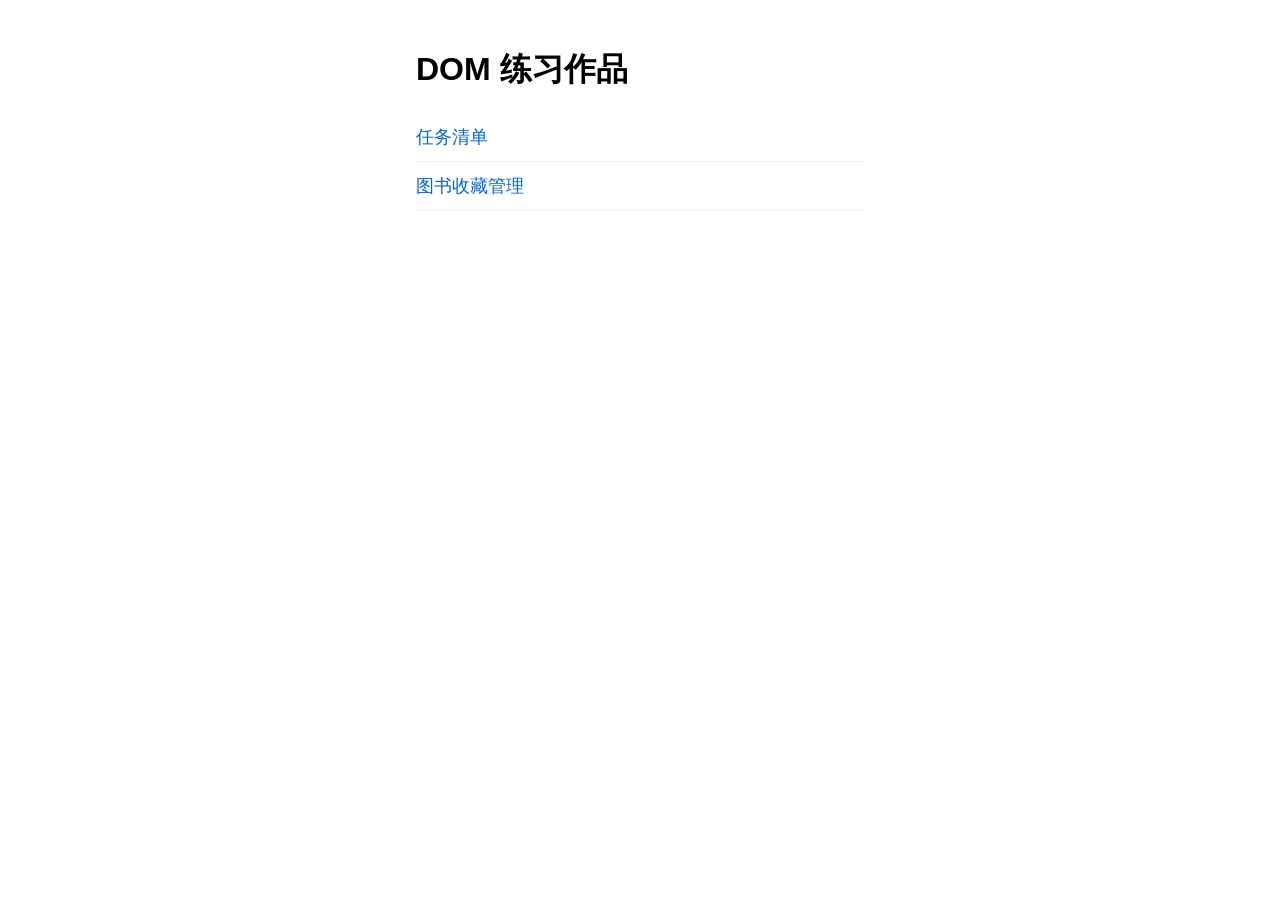
<file: index.html>
<!DOCTYPE html>
<html lang="zh-CN">
<head>
  <meta charset="UTF-8">
  <meta name="viewport" content="width=device-width, initial-scale=1.0">
  <title>DOM 练习作品</title>
  <link rel="stylesheet" href="css/style.css">
</head>
<body>
  <h1>DOM 练习作品</h1>
  <ul class="app-list">
    <li><a href="todo-app/">任务清单</a></li>
    <li><a href="manager-app/">图书收藏管理</a></li>
  </ul>
</body>
</html>
</file>
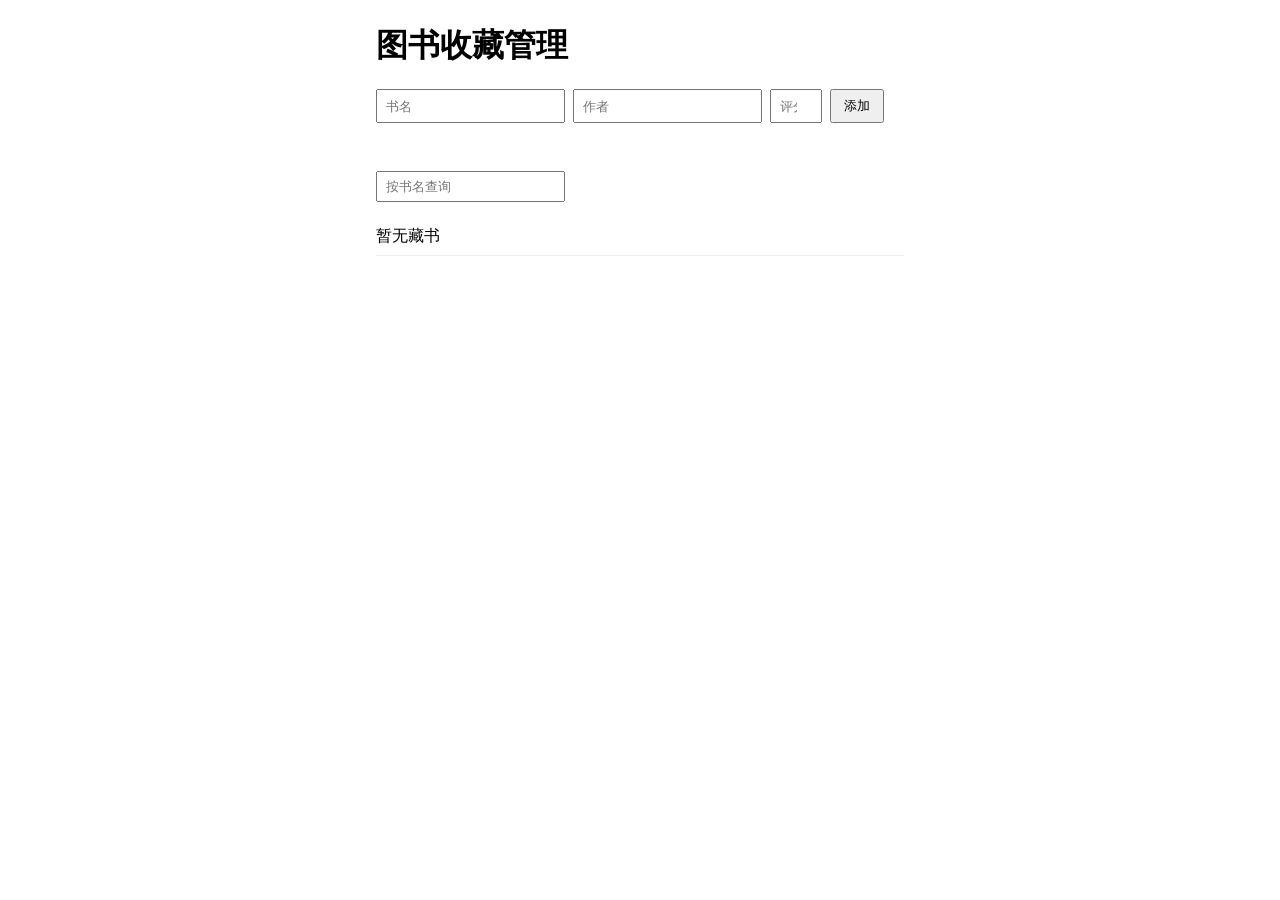
<file: manager-app/index.html>
<!DOCTYPE html>
<html lang="zh-CN">
<head>
  <meta charset="UTF-8">
  <meta name="viewport" content="width=device-width, initial-scale=1.0">
  <title>图书收藏管理</title>
  <style>
    * { box-sizing: border-box; }
    body { font-family: sans-serif; max-width: 560px; margin: 24px auto; padding: 0 16px; }
    form { display: flex; gap: 8px; flex-wrap: wrap; margin-bottom: 8px; }
    input { padding: 6px 8px; }
    button { padding: 6px 12px; cursor: pointer; }
    .tip { color: #c00; font-size: 14px; min-height: 20px; }
    ul { list-style: none; padding: 0; }
    li { padding: 8px 0; border-bottom: 1px solid #eee; display: flex; justify-content: space-between; align-items: center; }
    .rating { color: #e8a200; margin-left: 8px; }
    .search { margin: 12px 0; }
    .del { color: #c00; cursor: pointer; margin-left: 12px; }
  </style>
</head>
<body>
  <h1>图书收藏管理</h1>
  <form id="book-form">
    <input type="text" id="title-input" placeholder="书名">
    <input type="text" id="author-input" placeholder="作者">
    <input type="number" id="rating-input" placeholder="评分1-5" min="1" max="5">
    <button type="submit">添加</button>
  </form>
  <p class="tip" id="tip"></p>
  <div class="search">
    <input type="text" id="search-input" placeholder="按书名查询">
  </div>
  <ul id="book-list"></ul>
  <script src="app.js"></script>
</body>
</html>
</file>
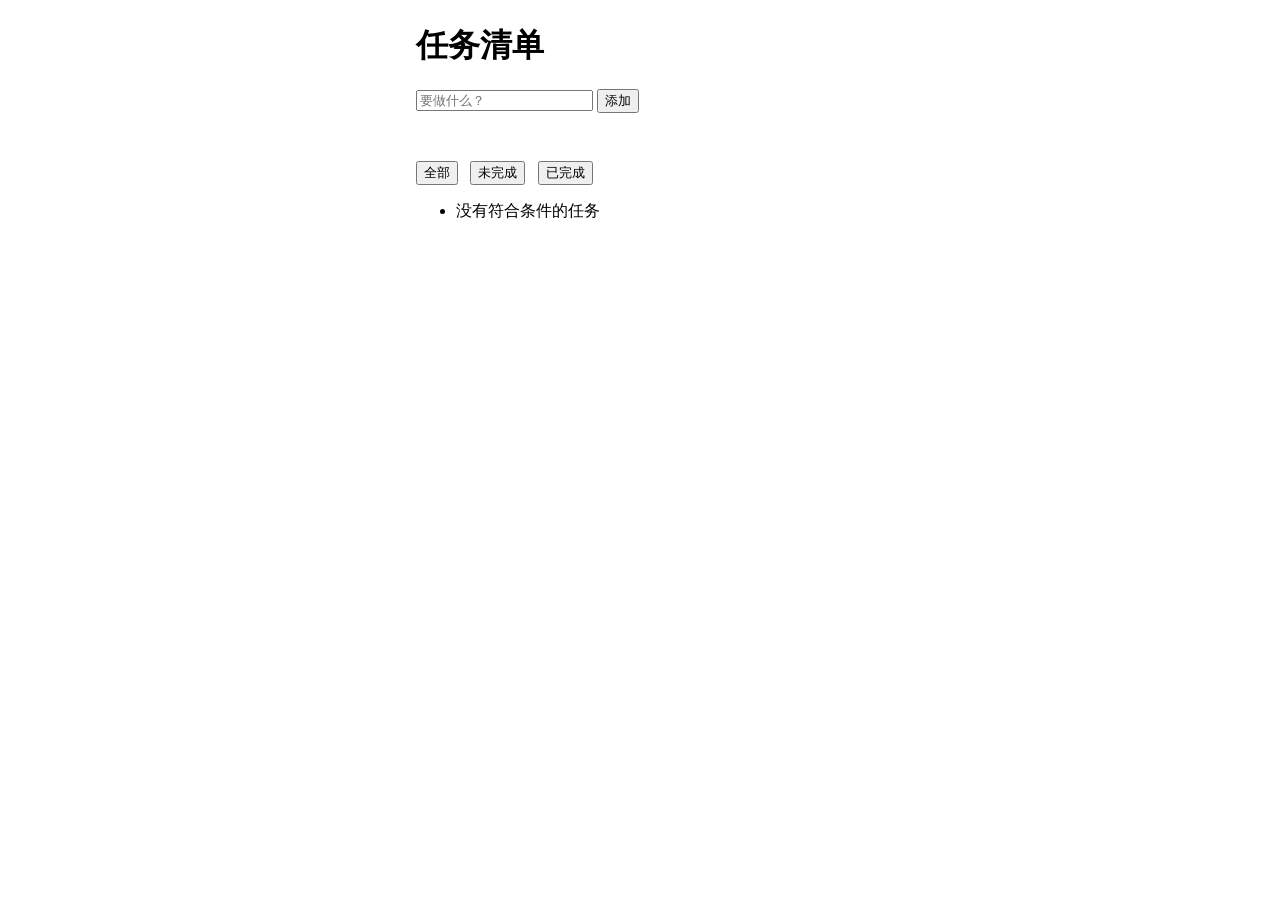
<file: todo-app/index.html>
<!DOCTYPE html>
<html lang="zh-CN">
<head>
  <meta charset="UTF-8">
  <meta name="viewport" content="width=device-width, initial-scale=1.0">
  <title>任务清单</title>
  <style>
    * { box-sizing: border-box; }
    body { font-family: sans-serif; max-width: 480px; margin: 24px auto; padding: 0 16px; }
    li.done { text-decoration: line-through; color: #999; }
    .del { margin-left: 12px; cursor: pointer; }
    .tip { color: #c00; font-size: 14px; min-height: 20px; }
    .filters { margin: 12px 0; }
    .filters button { margin-right: 8px; }
  </style>
</head>
<body>
  <h1>任务清单</h1>
  <form id="add-form">
    <input type="text" id="task-input" placeholder="要做什么？">
    <button type="submit">添加</button>
  </form>
  <p class="tip" id="tip"></p>
  <div class="filters">
    <button data-filter="all">全部</button>
    <button data-filter="active">未完成</button>
    <button data-filter="done">已完成</button>
  </div>
  <ul id="task-list"></ul>
  <script src="app.js"></script>
</body>
</html>
</file>
<file: css/style.css>
* { box-sizing: border-box; }
body { font-family: sans-serif; max-width: 480px; margin: 48px auto; padding: 0 16px; }
.app-list { list-style: none; padding: 0; }
.app-list li { padding: 12px 0; border-bottom: 1px solid #eee; }
a { color: #0366d6; text-decoration: none; font-size: 18px; }
a:hover { text-decoration: underline; }
</file>
